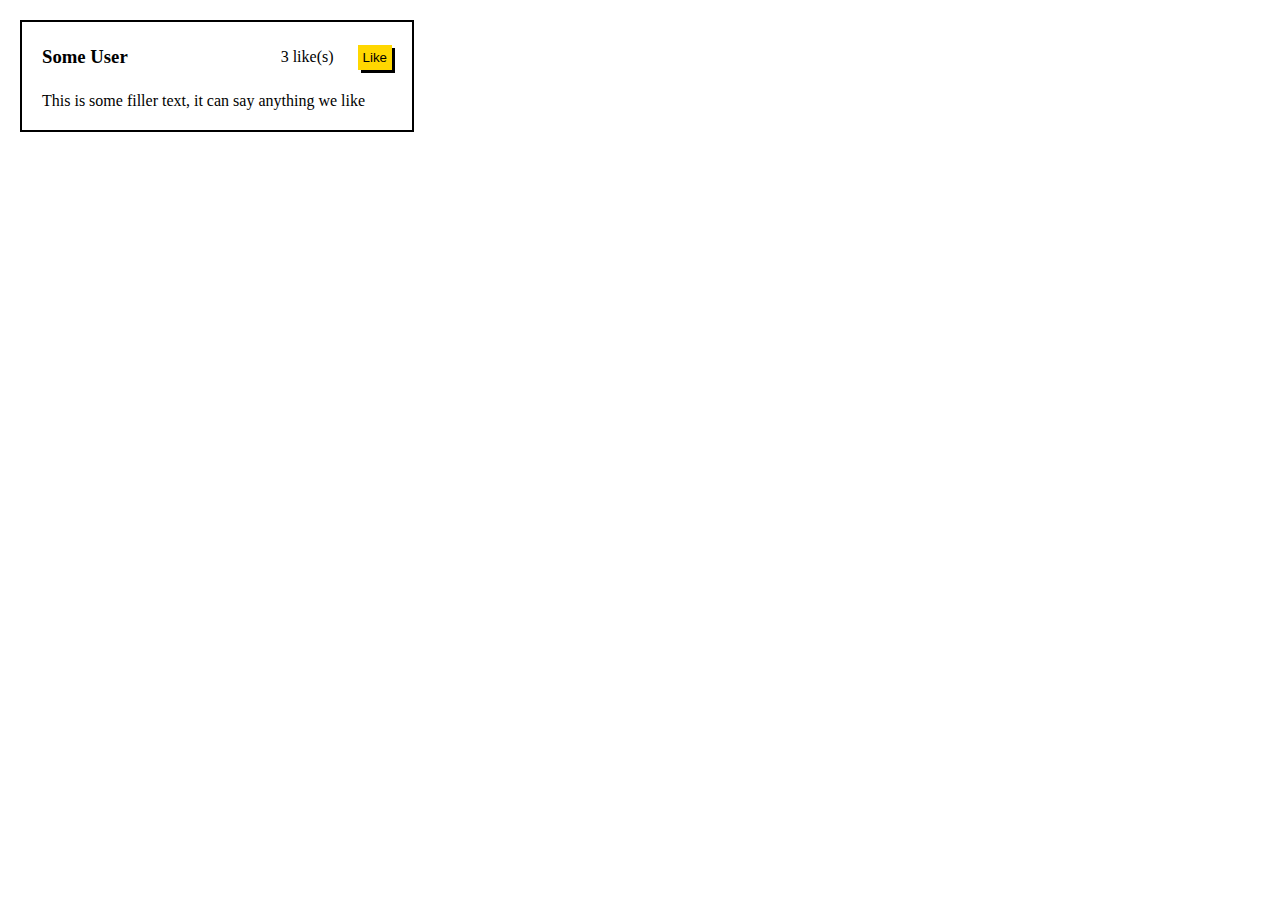
<file: Likes_Project/Part_1/index.html>
<!DOCTYPE html>
<html lang="en">
<head>
    <meta charset="UTF-8">
    <meta http-equiv="X-UA-Compatible" content="IE=edge">
    <meta name="viewport" content="width=device-width, initial-scale=1.0">
    <title>Document</title>
    <link rel="stylesheet" href="style.css">
</head>
<body>
    <div class="box">
        <div class="top">
            <h3>Some User</h3>
            <div class="likes">
                <span id="amt-liked">3 like(s)</span>
                <button class="like-btn" onclick="addLike()">Like</button>
            </div>
        </div>
        <p>This is some filler text, it can say anything we like</p>
    </div>

    <script src="script.js"></script>
</body>
</html>
</file>
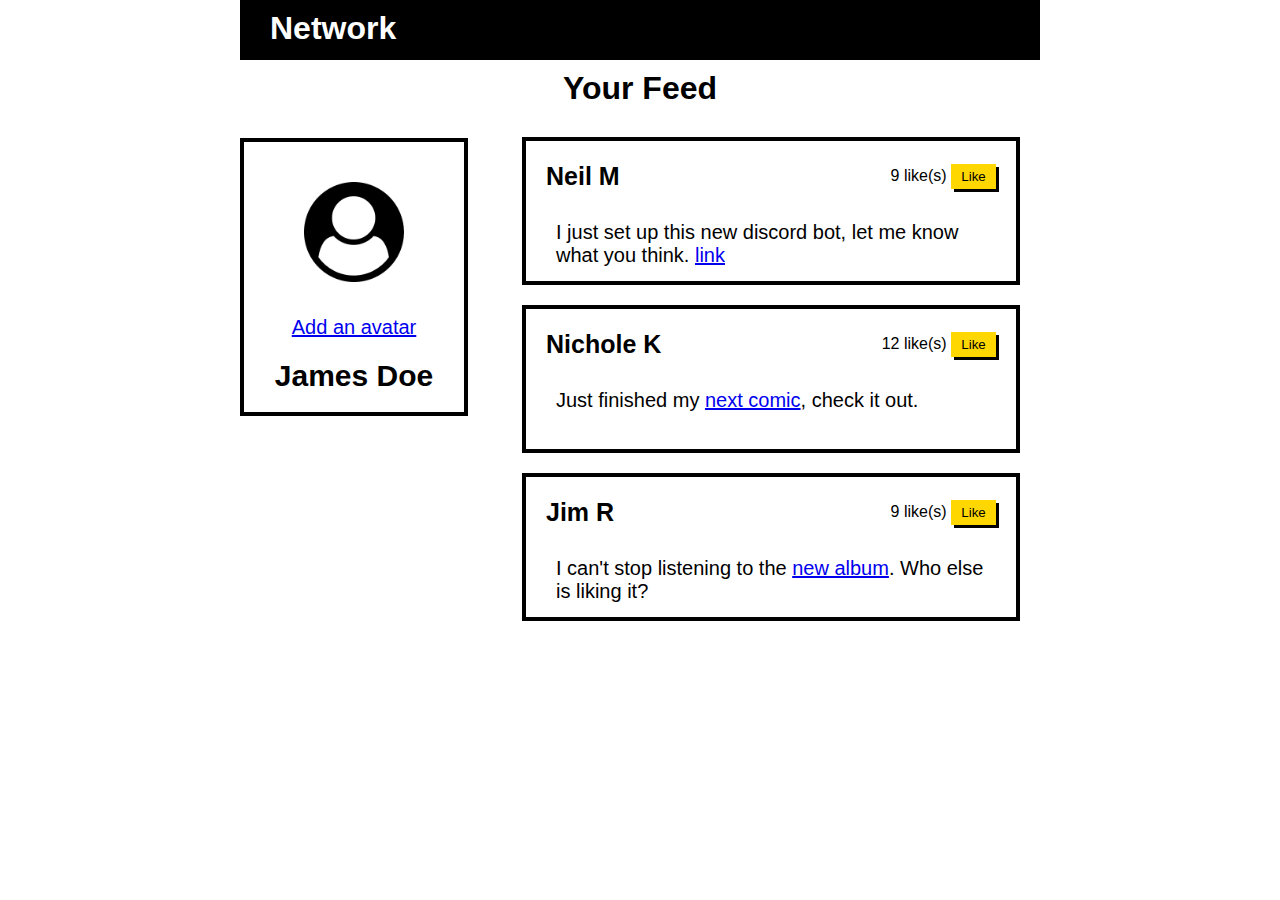
<file: Likes_Project/Part_2/index.html>
<!DOCTYPE html>
<html lang="en">
<head>
    <meta charset="UTF-8">
    <meta http-equiv="X-UA-Compatible" content="IE=edge">
    <meta name="viewport" content="width=device-width, initial-scale=1.0">
    <title>Document</title>
    <link rel="stylesheet" href="style.css">
</head>
<body>
    <div class="container">
        <div class="nav-bar">
            <h1 class="nav-head">Network</h1>
        </div>
        <h1 class="header">Your Feed</h1>



        <div class="row">
            <div class="left-col">
                <div class="profile-card">
                    <img class="avatar" src="imgs\user-circle.png" alt="user-avatar">
                    <p><a href="#">Add an avatar</a></p>
                    <h2>James Doe</h2>
                </div>
            </div>



            <div class="right-col">
                <div class="box">
                    <div class="top">
                        <h3>Neil M</h3>
                        <div class="likes1">
                            <span id="amt-liked1">9 like(s)</span>
                            <button class="like-btn" onclick="addLike1()">Like</button>
                        </div>
                    </div>
                    <p>I just set up this new discord bot, let me know what you think. <a href="#">link</a></p>
                </div>
                <div class="box">
                    <div class="top">
                        <h3>Nichole K</h3>
                        <div class="likes2">
                            <span id="amt-liked2">12 like(s)</span>
                            <button class="like-btn" onclick="addLike2()">Like</button>
                        </div>
                    </div>
                    <p>Just finished my <a href="#">next comic</a>, check it out.</p>
                </div>
                <div class="box">
                    <div class="top">
                        <h3>Jim R</h3>
                        <div class="likes3">
                            <span id="amt-liked3">9 like(s)</span>
                            <button class="like-btn" onclick="addLike3()">Like</button>
                        </div>
                    </div>
                    <p>I can't stop listening to the <a href="#">new album</a>. Who else is liking it?</p>
                </div>


            </div>
        </div>
    </div>

    <script src="script.js"></script>
</body>
</html>
</file>
<file: Likes_Project/Part_1/style.css>
* {
    margin: 0;
    padding: 0;
}

.box {
    width: 350px;
    margin: 20px;
    border: 2px solid black;
    padding: 20px;
}

.top {
    height: 30px;
    display: flex;
    align-items: center;
    justify-content: space-between;
    margin-bottom: 20px;

}

.like-btn {
    padding: 5px;
    border: 2px black;
    background-color: gold;
    color: black;
    cursor: pointer;
    box-shadow: 3px 3px black;
}

#amt-liked {
    margin-right: 20px;
}
</file>
<file: Likes_Project/Part_2/style.css>
* {
    margin: 0;
    padding: 0;
}

.container {
    width: 800px;
    margin: 0 auto;
}

body {
    font-family: Arial, Helvetica, sans-serif;
}

.nav-bar {
    background-color: black;
    color: white;
    height: 60px;
    align-items: center;
}

.nav-head{
    color: white;
    padding: 10px;
    margin-left: 20px;
    
}

.header {
    display: flex;
    justify-content: center;
    margin: 10px;
}

.row {
    display: flex;
    justify-content: space-between;
}

.left-col {
    display: flex;
    justify-content: flex-start;
}

.right-col{ 
    margin-left: 30px;
}

.box {
    width: 450px;
    height: 100px;
    margin: 20px;
    border: 4px solid black;
    padding: 20px;
}

.top {
    height: 30px;
    display: flex;
    align-items: center;
    justify-content: space-between;
    margin-bottom: 20px;

}

.like-btn {
    padding: 5px;
    border: 4px black;
    background-color: gold;
    color: black;
    cursor: pointer;
    box-shadow: 3px 3px black;
    width: 45px;
}

#amt-liked {
    margin-right: 20px;
}

.profile-card {
    border: 4px solid black;
    height: 230px;
    width: 180px;
    text-align: center;
    padding: 20px;
    margin-top: 21px;
}

.avatar {
    height: 100px;
    width: 100px;
    padding: 20px;
}

p {
    padding: 10px;
    font-size: 20px;
}

h2 {
    padding: 10px; 
    font-size: 30px;
}

h3 {
    font-size: 25px;
}
</file>
